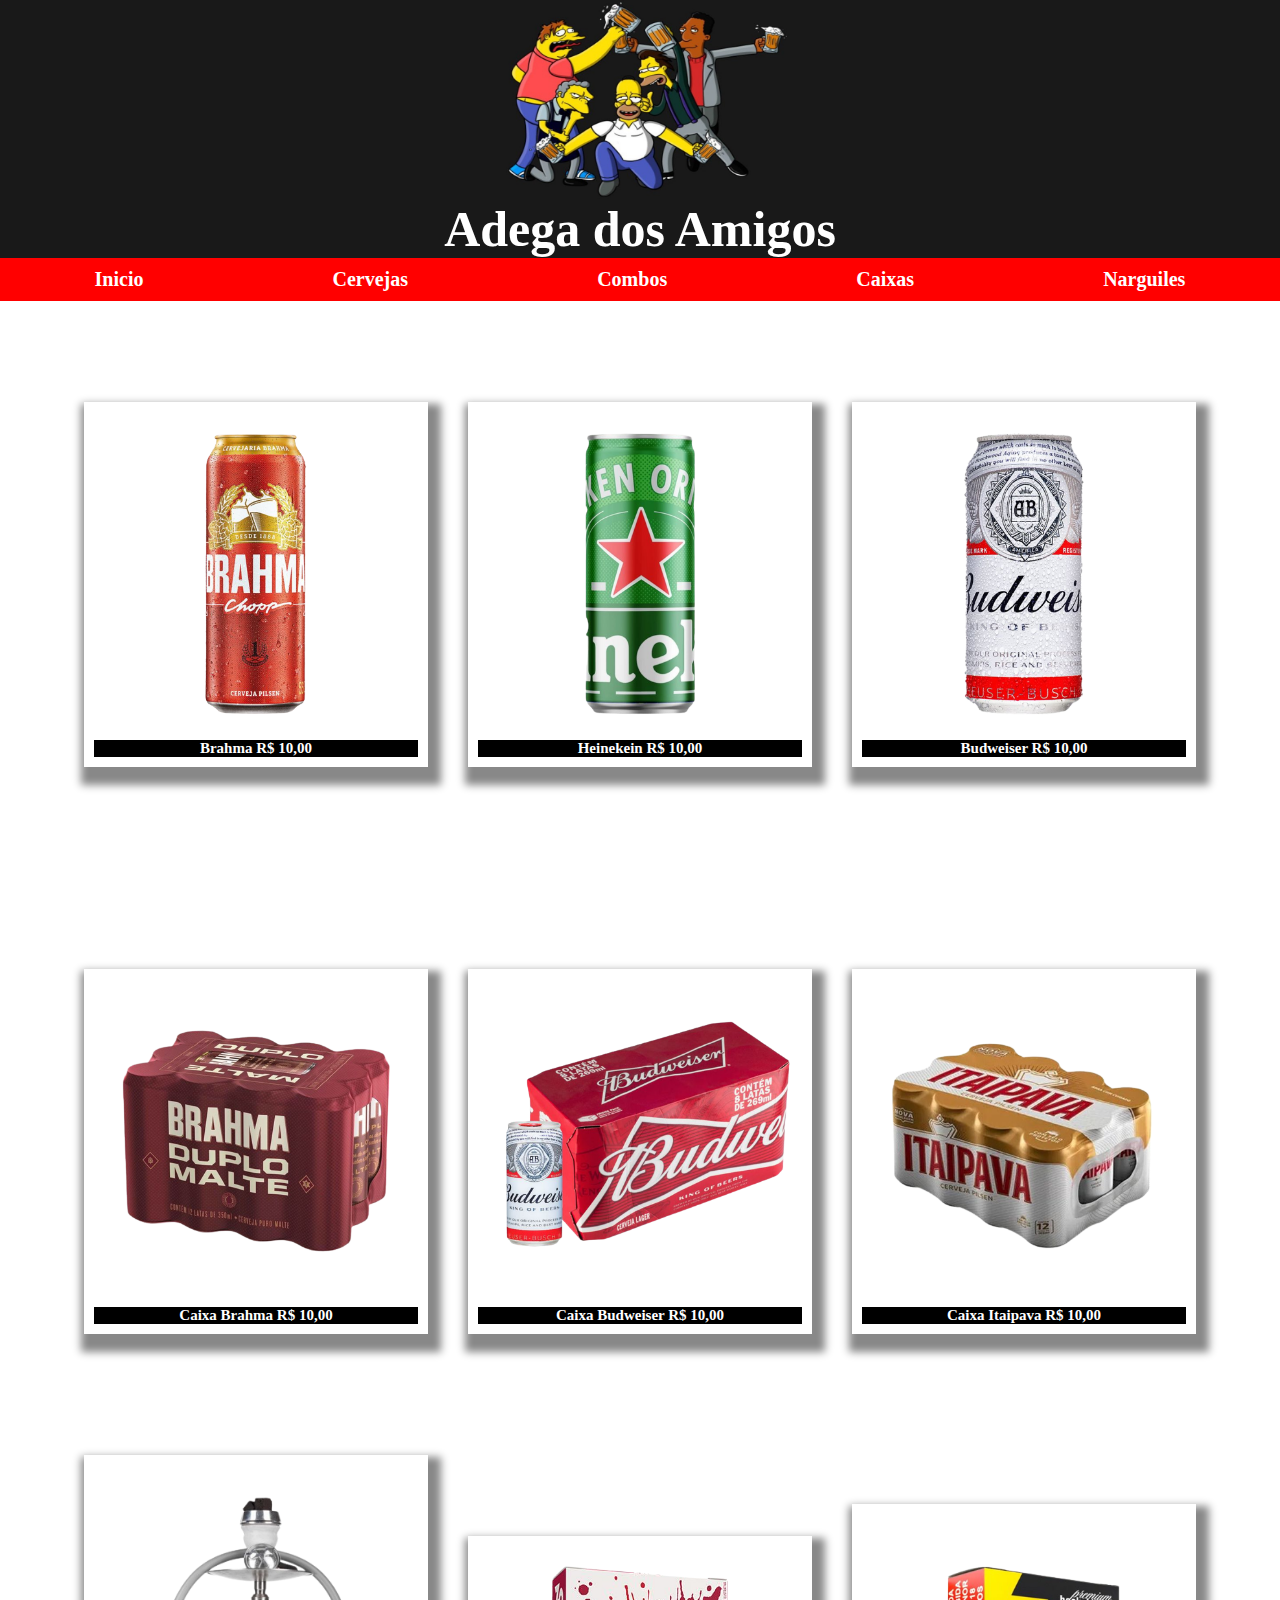
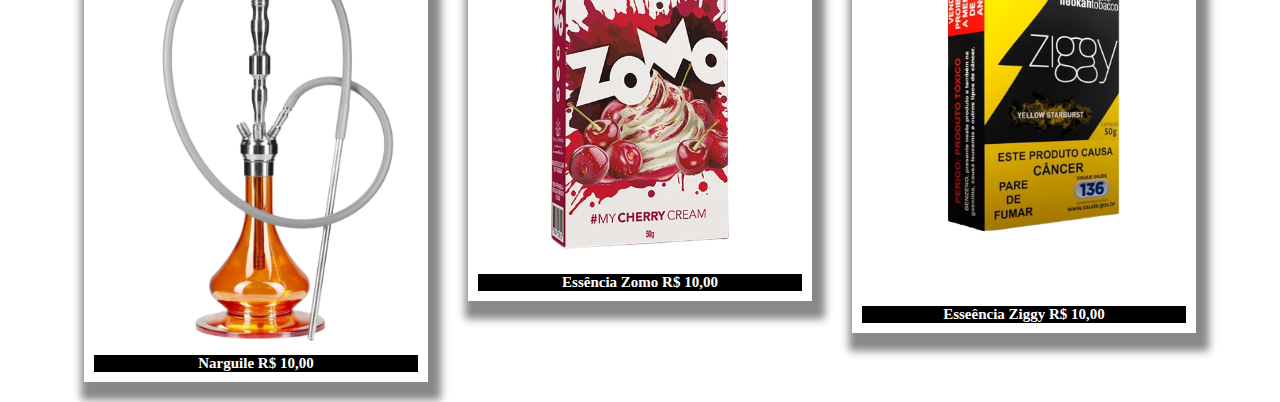
<file: index.html>
<!DOCTYPE html>
<html lang="pt-BR">
<head>
    <meta charset="UTF-8">
    <meta name="viewport" content="width=device-width, initial-scale=1.0">
    <link rel="stylesheet" href="style/style.css">
    <title>Adega dos Amigos</title>
</head>
<body>
    
    <header>
        <div id="menu">
            <div id="logo">
                <img src="img/logo.jpeg" alt="">
            </div>
            <p>Adega dos Amigos</p>
            <nav id="nav-menu">
                <ul id="ul-menu">
                    <li>
                        <a href="index.html">Inicio</a>
                    </li>
                    <li>
                        <a href="pages/cervejas.html">Cervejas</a>
                    </li>
                    <li>
                        <a href="pages/combos.html">Combos</a>
                    </li>
                    <li>
                        <a href="pages/caixas.html">Caixas</a>
                    </li>
                    <li>
                        <a href="pages/whiskys.html">Narguiles</a>
                    </li>
                </ul>
            </nav>
        </div>
    </header>

    <main>
        <div class="pai-box">
            <div class="box um"> <a href=""> <img src="img/Cerveja_Brahma-.png" alt=""> <p> Brahma R$ 10,00</p> </a> </div>
            <div class="box dois"> <a href=""> <img src="img/Cerveja_heineken.png" alt=""> <p>Heinekein R$ 10,00</p> </a> </div>
            <div class="box tres"> <a href=""> <img src="img/Latinha_de_Cerveja_Budweiser.png" alt=""> <p>Budweiser R$ 10,00</p> </a> </div>
            <div class="box quatro"> <a href=""> <img src="img/Caixa_de_Cerveja_Brahma_Duplo_Malte_PNG_Transparente_Sem_Fundo-removebg-preview.png" alt=""> <p>Caixa Brahma R$ 10,00</p> </a> </div>
            <div class="box cinco"> <a href=""> <img src="img/CERVEJA_BUDWEISER_LATA_269ML__DE__R__3_39_POR__R__2_26__Visite_https___goo_gl_FWEuQE-removebg-preview.png" alt=""> <p>Caixa Budweiser R$ 10,00</p> </a> </div>
            <div class="box seis"> <a href=""> <img src="img/Cerveja_Itaipava_350ml_-_Pack_com_12_unidades__só_R_0_99_lata____superpromo-removebg-preview.png" alt=""> <p>Caixa Itaipava R$ 10,00</p> </a> </div>
            <div class="box sete"> <a href=""> <img src="img/Cachimbo_de_água_moderno_isolado_no_branco___Foto_Premium-removebg-preview.png" alt=""> <p>Narguile R$ 10,00</p> </a> </div>
            <div class="box oito"> <a href=""> <img src="img/Essência_Zomo_Cherry_Cream___Paraguay___Zomo_Official-removebg-preview.png" alt=""> <p>Essência Zomo R$ 10,00</p> </a> </div>
            <div class="box nove"> <a href=""> <img src="img/download-removebg-preview.png" alt=""> <p>Esseência Ziggy R$ 10,00</p> </a> </div>
        </div>
    </main>

</body>
</html>
</file>
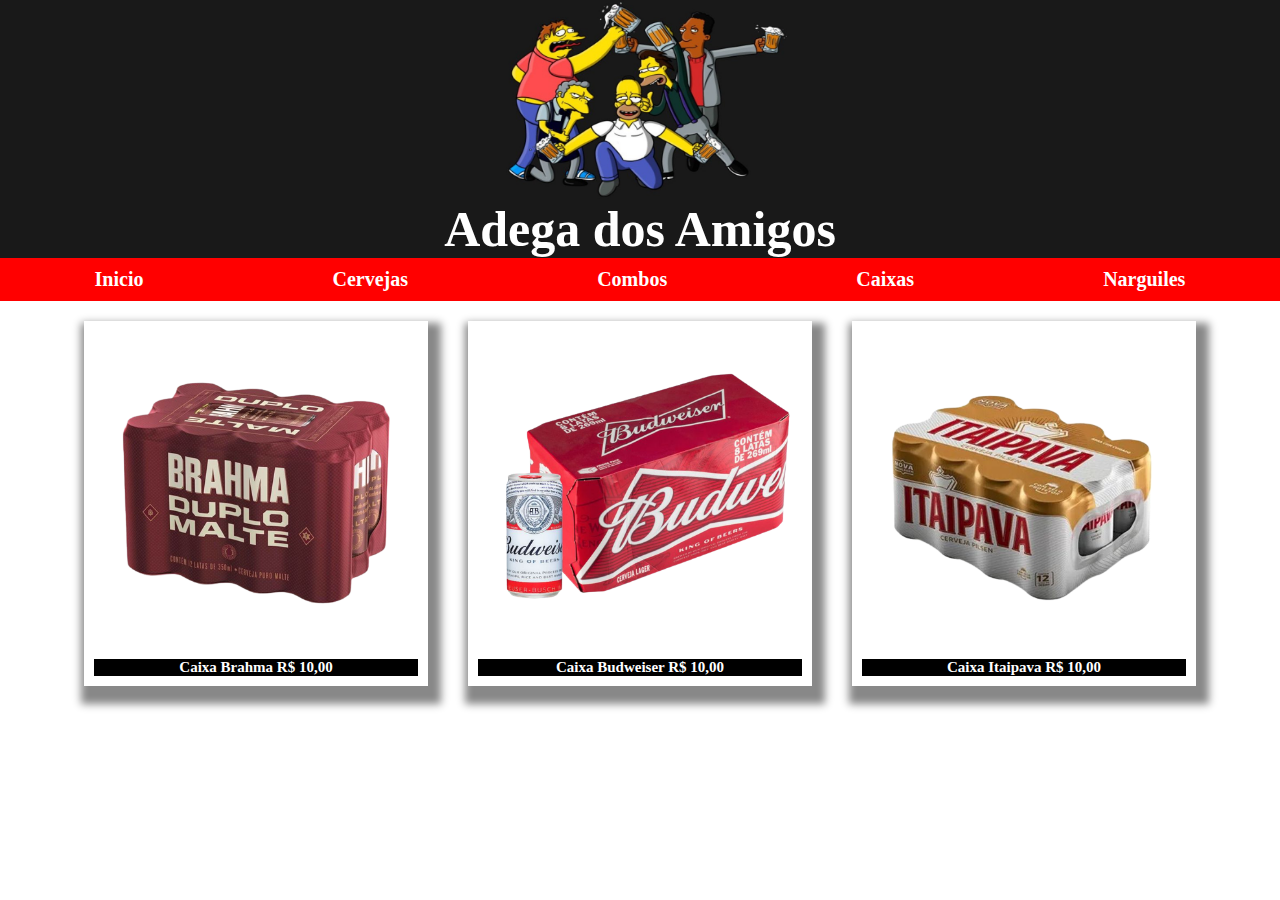
<file: pages/caixas.html>
<!DOCTYPE html>
<html lang="pt-BR">
<head>
    <meta charset="UTF-8">
    <meta name="viewport" content="width=device-width, initial-scale=1.0">
    <link rel="stylesheet" href="../style/caixas.css">
    <title>Adega dos Amigos</title>
</head>
<body>
    
    <header>
        <div id="menu">
            <div id="logo">
                <img src="../img/logo.jpeg" alt="">
            </div>
            <p>Adega dos Amigos</p>
            <nav id="nav-menu">
                <ul id="ul-menu">
                    <li>
                        <a href="../index.html">Inicio</a>
                    </li>
                    <li>
                        <a href="cervejas.html">Cervejas</a>
                    </li>
                    <li>
                        <a href="combos.html">Combos</a>
                    </li>
                    <li>
                        <a href="caixas.html">Caixas</a>
                    </li>
                    <li>
                        <a href="narguiles.html">Narguiles</a>
                    </li>
                </ul>
            </nav>
        </div>
    </header>

    <main>
        <div class="pai-box">
            <div class="box quatro"> <a href=""> <img src="../img/Caixa_de_Cerveja_Brahma_Duplo_Malte_PNG_Transparente_Sem_Fundo-removebg-preview.png" alt=""> <p>Caixa Brahma R$ 10,00</p> </a> </div>
            <div class="box cinco"> <a href=""> <img src="../img/CERVEJA_BUDWEISER_LATA_269ML__DE__R__3_39_POR__R__2_26__Visite_https___goo_gl_FWEuQE-removebg-preview.png" alt=""> <p>Caixa Budweiser R$ 10,00</p> </a> </div>
            <div class="box seis"> <a href=""> <img src="../img/Cerveja_Itaipava_350ml_-_Pack_com_12_unidades__só_R_0_99_lata____superpromo-removebg-preview.png" alt=""> <p>Caixa Itaipava R$ 10,00</p> </a> </div>
        </div>
    </main>

</body>
</html>
</file>
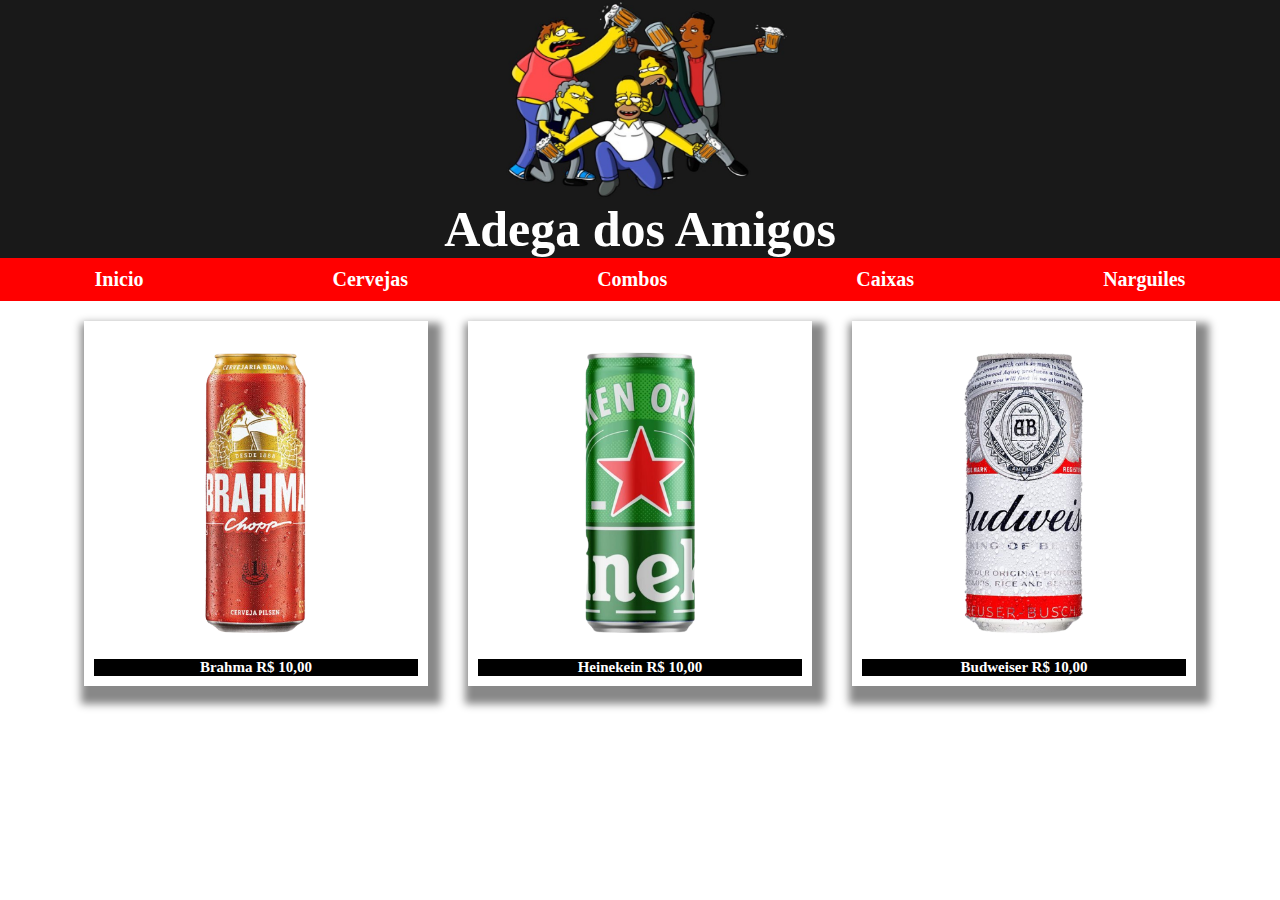
<file: pages/cervejas.html>
<!DOCTYPE html>
<html lang="pt-BR">
<head>
    <meta charset="UTF-8">
    <meta name="viewport" content="width=device-width, initial-scale=1.0">
    <link rel="stylesheet" href="../style/cervejas.css">
    <title>Adega dos Amigos</title>
</head>
<body>
    
    <header>
        <div id="menu">
            <div id="logo">
                <img src="../img/logo.jpeg" alt="">
            </div>
            <p>Adega dos Amigos</p>
            <nav id="nav-menu">
                <ul id="ul-menu">
                    <li>
                        <a href="../index.html">Inicio</a>
                    </li>
                    <li>
                        <a href="cervejas.html">Cervejas</a>
                    </li>
                    <li>
                        <a href="combos.html">Combos</a>
                    </li>
                    <li>
                        <a href="caixas.html">Caixas</a>
                    </li>
                    <li>
                        <a href="narguiles.html">Narguiles</a>
                    </li>
                </ul>
            </nav>
        </div>
    </header>

    <main>
        <div class="pai-box">
            <div class="box um"> <a href=""> <img src="../img/Cerveja_Brahma-.png" alt=""> <p> Brahma R$ 10,00</p> </a> </div>
            <div class="box dois"> <a href=""> <img src="../img/Cerveja_heineken.png" alt=""> <p>Heinekein R$ 10,00</p> </a> </div>
            <div class="box tres"> <a href=""> <img src="../img/Latinha_de_Cerveja_Budweiser.png" alt=""> <p>Budweiser R$ 10,00</p> </a> </div>
        </div>
    </main>

</body>
</html>
</file>
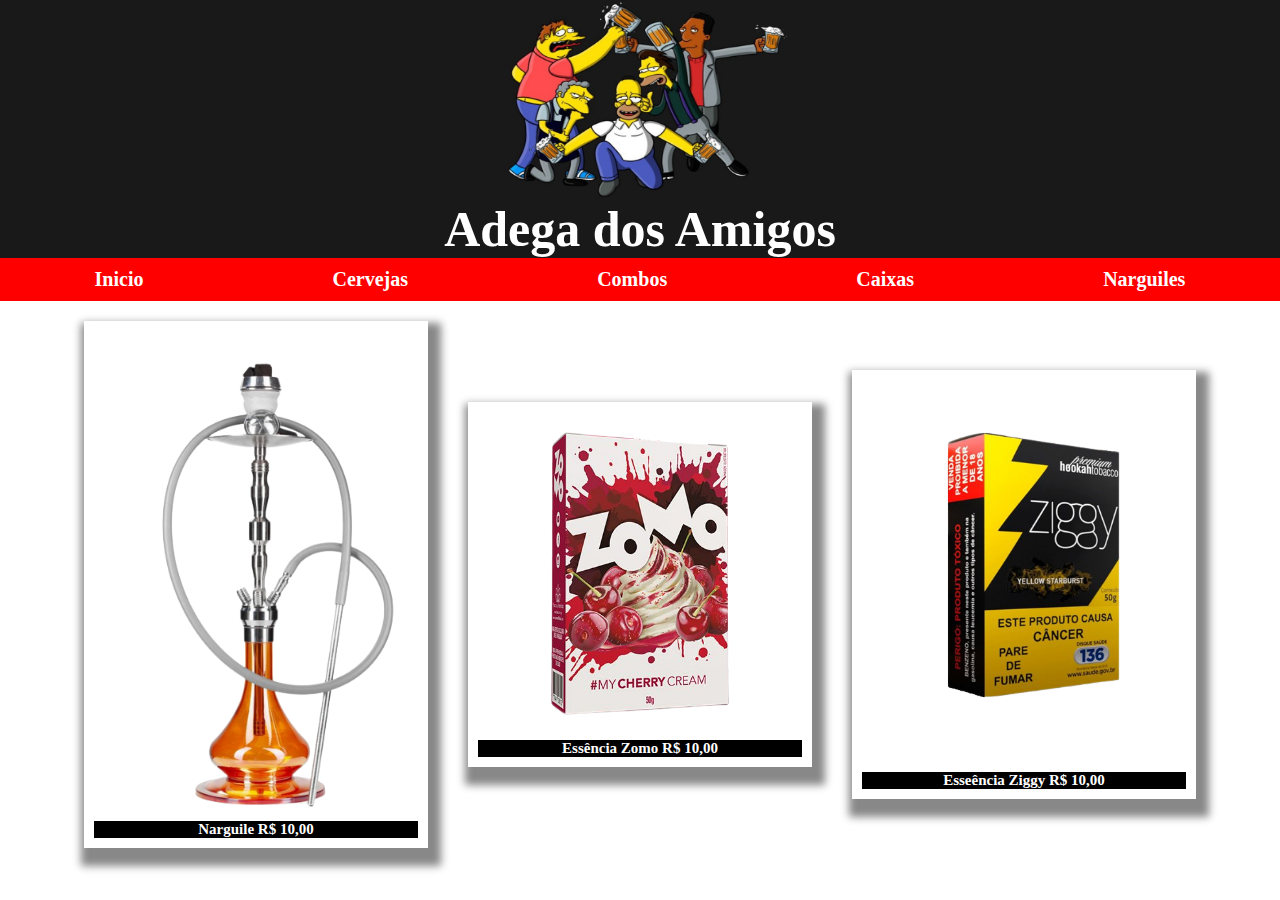
<file: pages/narguiles.html>
<!DOCTYPE html>
<html lang="pt-BR">
<head>
    <meta charset="UTF-8">
    <meta name="viewport" content="width=device-width, initial-scale=1.0">
    <link rel="stylesheet" href="../style/narguiles.css">
    <title>Adega dos Amigos</title>
</head>
<body>
    
    <header>
        <div id="menu">
            <div id="logo">
                <img src="../img/logo.jpeg" alt="">
            </div>
            <p>Adega dos Amigos</p>
            <nav id="nav-menu">
                <ul id="ul-menu">
                    <li>
                        <a href="../index.html">Inicio</a>
                    </li>
                    <li>
                        <a href="cervejas.html">Cervejas</a>
                    </li>
                    <li>
                        <a href="combos.html">Combos</a>
                    </li>
                    <li>
                        <a href="caixas.html">Caixas</a>
                    </li>
                    <li>
                        <a href="narguiles.html">Narguiles</a>
                    </li>
                </ul>
            </nav>
        </div>
    </header>

    <main>
        <div class="pai-box">
            <div class="box sete"> <a href=""> <img src="../img/Cachimbo_de_água_moderno_isolado_no_branco___Foto_Premium-removebg-preview.png" alt=""> <p>Narguile R$ 10,00</p> </a> </div>
            <div class="box oito"> <a href=""> <img src="../img/Essência_Zomo_Cherry_Cream___Paraguay___Zomo_Official-removebg-preview.png" alt=""> <p>Essência Zomo R$ 10,00</p> </a> </div>
            <div class="box nove"> <a href=""> <img src="../img/download-removebg-preview.png" alt=""> <p>Esseência Ziggy R$ 10,00</p> </a> </div>
        </div>
    </main>

</body>
</html>
</file>
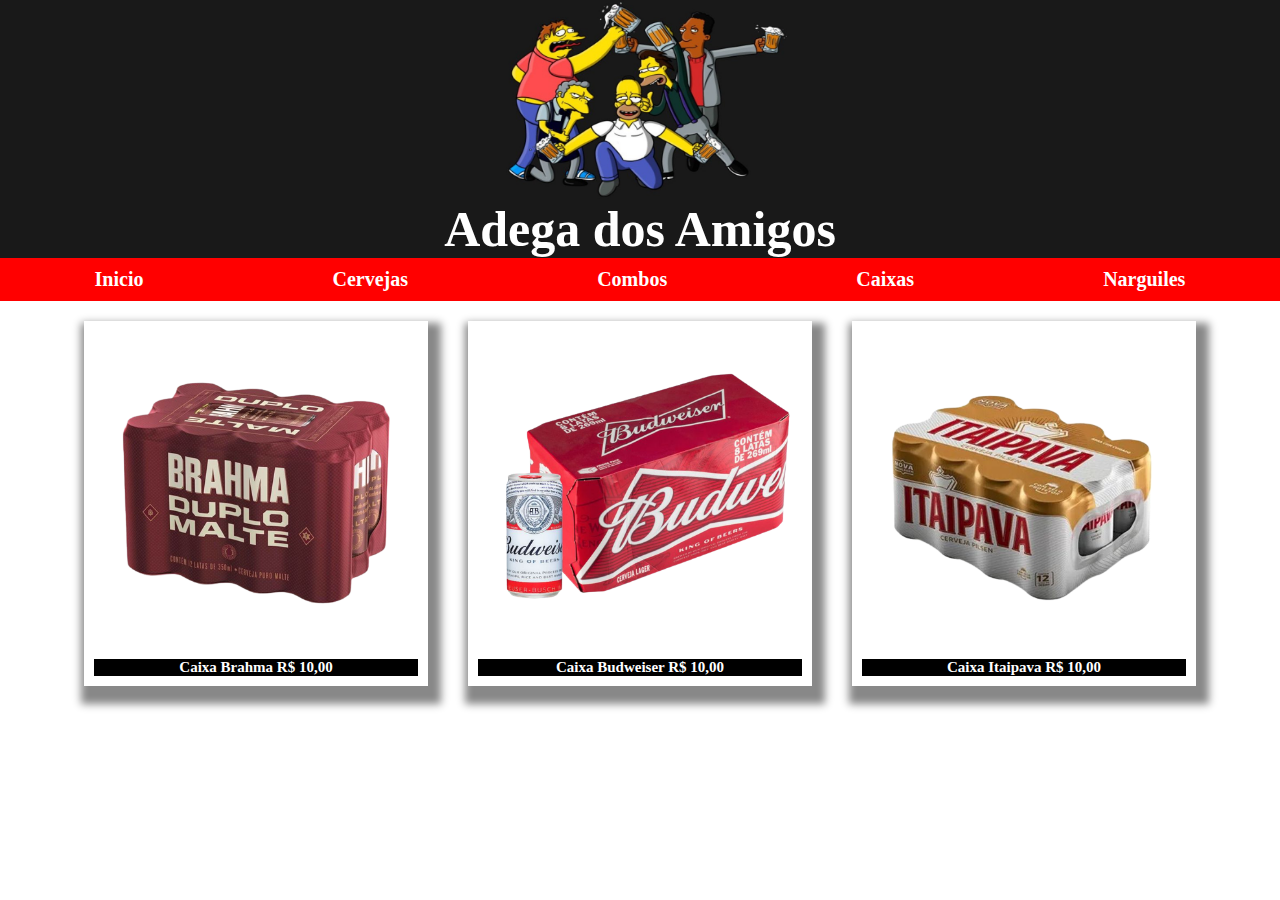
<file: src/pages/caixas.html>
<!DOCTYPE html>
<html lang="pt-BR">
<head>
    <meta charset="UTF-8">
    <meta name="viewport" content="width=device-width, initial-scale=1.0">
    <link rel="stylesheet" href="../style/caixas.css">
    <title>Adega dos Amigos</title>
</head>
<body>
    
    <header>
        <div id="menu">
            <div id="logo">
                <img src="../image/png/logo.jpeg" alt="">
            </div>
            <p>Adega dos Amigos</p>
            <nav id="nav-menu">
                <ul id="ul-menu">
                    <li>
                        <a href="../../index.html">Inicio</a>
                    </li>
                    <li>
                        <a href="cervejas.html">Cervejas</a>
                    </li>
                    <li>
                        <a href="combos.html">Combos</a>
                    </li>
                    <li>
                        <a href="caixas.html">Caixas</a>
                    </li>
                    <li>
                        <a href="narguiles.html">Narguiles</a>
                    </li>
                </ul>
            </nav>
        </div>
    </header>

    <main>
        <div class="pai-box">
            <div class="box quatro"> <a href=""> <img src="../image/png/Caixa_de_Cerveja_Brahma_Duplo_Malte_PNG_Transparente_Sem_Fundo-removebg-preview.png" alt=""> <p>Caixa Brahma R$ 10,00</p> </a> </div>
            <div class="box cinco"> <a href=""> <img src="../image/png/CERVEJA_BUDWEISER_LATA_269ML__DE__R__3_39_POR__R__2_26__Visite_https___goo_gl_FWEuQE-removebg-preview.png" alt=""> <p>Caixa Budweiser R$ 10,00</p> </a> </div>
            <div class="box seis"> <a href=""> <img src="../image/png/Cerveja_Itaipava_350ml_-_Pack_com_12_unidades__só_R_0_99_lata____superpromo-removebg-preview.png" alt=""> <p>Caixa Itaipava R$ 10,00</p> </a> </div>
        </div>
    </main>

</body>
</html>
</file>
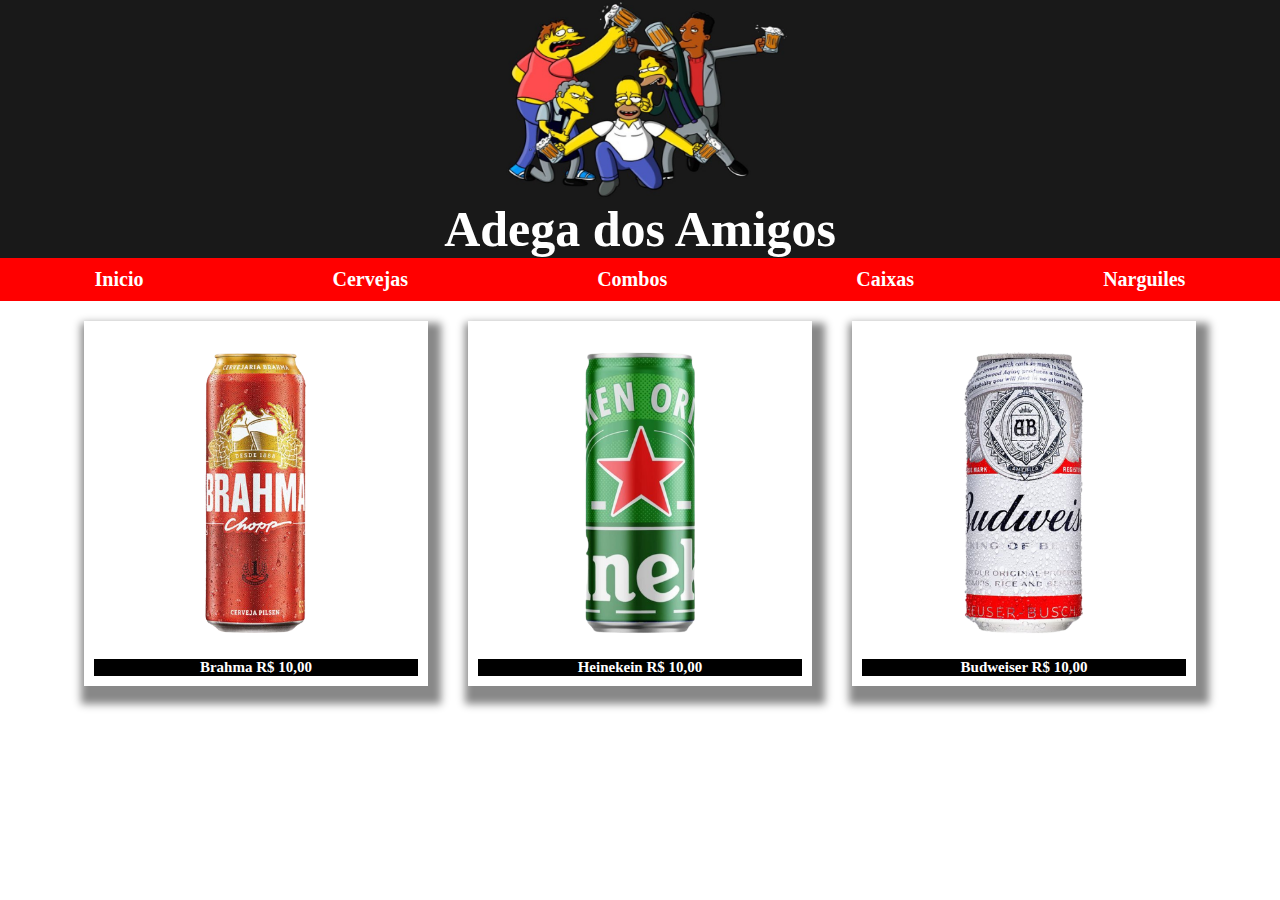
<file: src/pages/cervejas.html>
<!DOCTYPE html>
<html lang="pt-BR">
<head>
    <meta charset="UTF-8">
    <meta name="viewport" content="width=device-width, initial-scale=1.0">
    <link rel="stylesheet" href="../style/cervejas.css">
    <title>Adega dos Amigos</title>
</head>
<body>
    
    <header>
        <div id="menu">
            <div id="logo">
                <img src="../image/png/logo.jpeg" alt="">
            </div>
            <p>Adega dos Amigos</p>
            <nav id="nav-menu">
                <ul id="ul-menu">
                    <li>
                        <a href="../../index.html">Inicio</a>
                    </li>
                    <li>
                        <a href="cervejas.html">Cervejas</a>
                    </li>
                    <li>
                        <a href="combos.html">Combos</a>
                    </li>
                    <li>
                        <a href="caixas.html">Caixas</a>
                    </li>
                    <li>
                        <a href="narguiles.html">Narguiles</a>
                    </li>
                </ul>
            </nav>
        </div>
    </header>

    <main>
        <div class="pai-box">
            <div class="box um"> <a href=""> <img src="../image/png/Cerveja_Brahma-.png" alt=""> <p> Brahma R$ 10,00</p> </a> </div>
            <div class="box dois"> <a href=""> <img src="../image/png/Cerveja_heineken.png" alt=""> <p>Heinekein R$ 10,00</p> </a> </div>
            <div class="box tres"> <a href=""> <img src="../image/png/Latinha_de_Cerveja_Budweiser.png" alt=""> <p>Budweiser R$ 10,00</p> </a> </div>
        </div>
    </main>

</body>
</html>
</file>
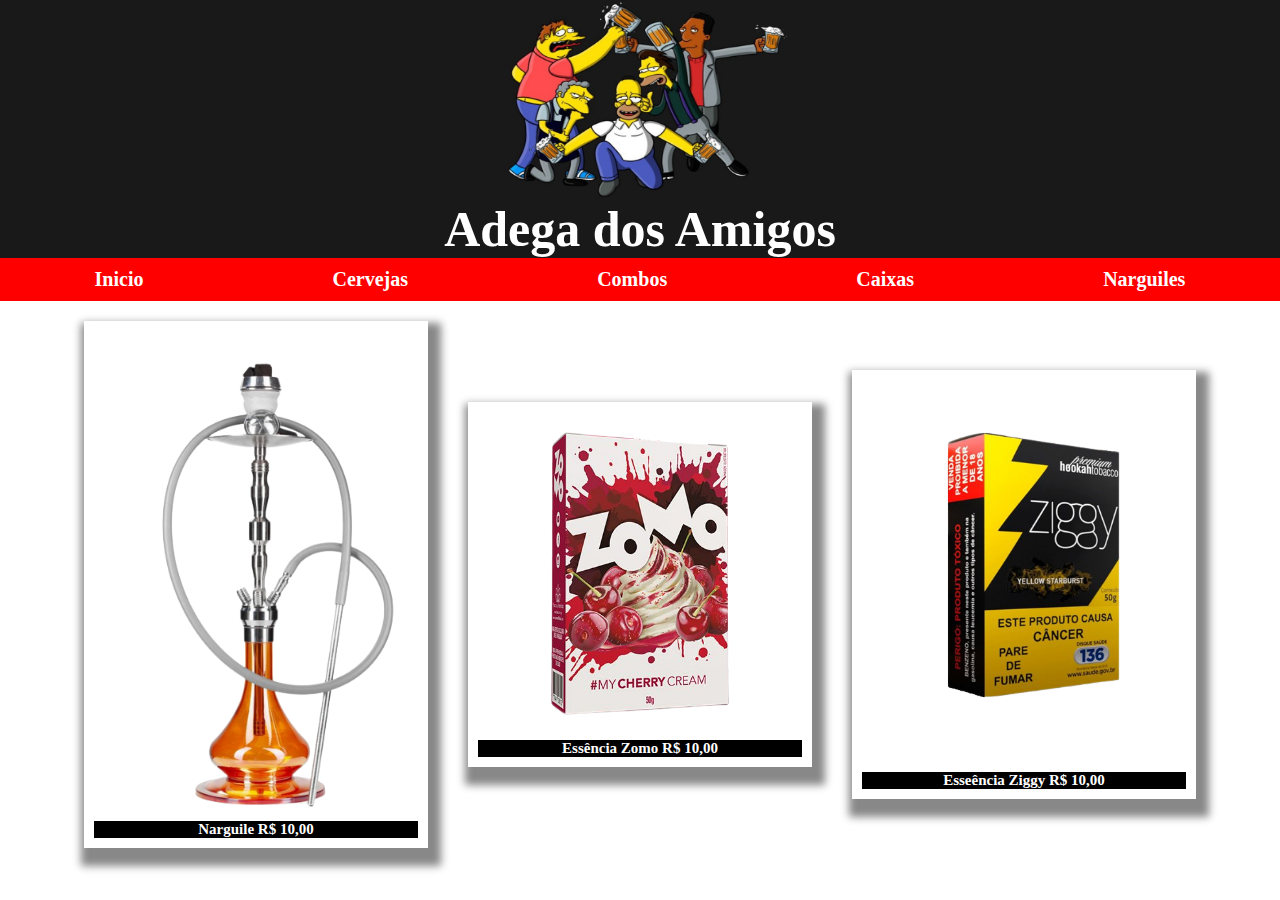
<file: src/pages/narguiles.html>
<!DOCTYPE html>
<html lang="pt-BR">
<head>
    <meta charset="UTF-8">
    <meta name="viewport" content="width=device-width, initial-scale=1.0">
    <link rel="stylesheet" href="../style/narguiles.css">
    <title>Adega dos Amigos</title>
</head>
<body>
    
    <header>
        <div id="menu">
            <div id="logo">
                <img src="../image/png/logo.jpeg" alt="">
            </div>
            <p>Adega dos Amigos</p>
            <nav id="nav-menu">
                <ul id="ul-menu">
                    <li>
                        <a href="../../index.html">Inicio</a>
                    </li>
                    <li>
                        <a href="cervejas.html">Cervejas</a>
                    </li>
                    <li>
                        <a href="combos.html">Combos</a>
                    </li>
                    <li>
                        <a href="caixas.html">Caixas</a>
                    </li>
                    <li>
                        <a href="narguiles.html">Narguiles</a>
                    </li>
                </ul>
            </nav>
        </div>
    </header>

    <main>
        <div class="pai-box">
            <div class="box sete"> <a href=""> <img src="../image/png/Cachimbo_de_água_moderno_isolado_no_branco___Foto_Premium-removebg-preview.png" alt=""> <p>Narguile R$ 10,00</p> </a> </div>
            <div class="box oito"> <a href=""> <img src="../image/png/Essência_Zomo_Cherry_Cream___Paraguay___Zomo_Official-removebg-preview.png" alt=""> <p>Essência Zomo R$ 10,00</p> </a> </div>
            <div class="box nove"> <a href=""> <img src="../image/png/download-removebg-preview.png" alt=""> <p>Esseência Ziggy R$ 10,00</p> </a> </div>
        </div>
    </main>

</body>
</html>
</file>
<file: style/style.css>
* {
    margin: 0;
    padding: 0;
}

#menu p {
    text-align: center;
    background-color: #191919;
    color: white;
    font-size: 50px;
    font-weight: 900;
}

#logo{
    background-color: #191919;
    display: flex;
    justify-content: center;
    align-items: center;
}

#logo img {
    width: 300px;
    height: 200px;
}

#nav-menu {
    background-color: red;
}

#ul-menu {
    display: flex;
    justify-content: space-around;
    align-items: center;
    text-align: center;
    font-size: 20px;
    list-style: none;
    padding: 10px 0;
}

#ul-menu a {
    text-decoration: none;
    color: white;
    font-weight: 900;

}

#ul-menu a:hover {
    transition: 1s;
    color: black;
}

.pai-box {
    width: 90%;
    margin: auto;
    display: grid;
    justify-content: center;
    align-items: center;
    grid-template-columns: 1fr 1fr 1fr ;
    grid-template-rows:  1fr 1fr 1fr;
    grid-template-areas: 
    "one two three"
    "four five six"
    "seven eight nine";
}

.box {
    display: grid;
    padding: 10px;
    margin: 20px;
    box-shadow: 5px 10px 8px 8px #888888;
    justify-content: center;
}

.box img{
    width: 100%;
}

.box p{
    display: flex;
    justify-content: center;
    background-color: black;
    color: white;
    font-size: 15px;
    font-weight: 900;
}

.box a{
    text-decoration: none;
    color: black;
    font-weight: 900;
}

.box:hover{
    transition: 1s;
    background-color: black;
}

.um {
    grid-area: one;
}

.dois {
    grid-area: two;
}

.tres{
    grid-area: three;
}

.quatro{
    grid-area: four;
}

.cinco{
    grid-area: five;
}

.seis{
    grid-area: six;
}

.sete{    
    grid-area: seven;
}

.oito {
    grid-area: eight;
}

.nove{
    grid-area: nine;
}
</file>
<file: style/caixas.css>
* {
    margin: 0;
    padding: 0;
}

#menu p {
    text-align: center;
    background-color: #191919;
    color: white;
    font-size: 50px;
    font-weight: 900;
}

#logo{
    background-color: #191919;
    display: flex;
    justify-content: center;
    align-items: center;
}

#logo img {
    width: 300px;
    height: 200px;
}

#nav-menu {
    background-color: red;
}

#ul-menu {
    display: flex;
    justify-content: space-around;
    align-items: center;
    text-align: center;
    font-size: 20px;
    list-style: none;
    padding: 10px 0;
}

#ul-menu a {
    text-decoration: none;
    color: white;
    font-weight: 900;

}

#ul-menu a:hover {
    transition: 1s;
    color: black;
}

.pai-box {
    width: 90%;
    margin: auto;
    display: grid;
    justify-content: center;
    align-items: center;
    grid-template-columns: 1fr 1fr 1fr ;
    grid-template-rows:  1fr;
    grid-template-areas: 
    "four five six";
}

.box {
    display: grid;
    padding: 10px;
    margin: 20px;
    box-shadow: 5px 10px 8px 8px #888888;
    justify-content: center;
}

.box img{
    width: 100%;
}

.box p{
    display: flex;
    justify-content: center;
    background-color: black;
    color: white;
    font-size: 15px;
    font-weight: 900;
}

.box a{
    text-decoration: none;
    color: black;
    font-weight: 900;
}

.box:hover{
    transition: 1s;
    background-color: black;
}

.quatro{
    grid-area: four;
}

.cinco{
    grid-area: five;
}

.seis{
    grid-area: six;
}
</file>
<file: style/cervejas.css>
* {
    margin: 0;
    padding: 0;
}

#menu p {
    text-align: center;
    background-color: #191919;
    color: white;
    font-size: 50px;
    font-weight: 900;
}

#logo{
    background-color: #191919;
    display: flex;
    justify-content: center;
    align-items: center;
}

#logo img {
    width: 300px;
    height: 200px;
}

#nav-menu {
    background-color: red;
}

#ul-menu {
    display: flex;
    justify-content: space-around;
    align-items: center;
    text-align: center;
    font-size: 20px;
    list-style: none;
    padding: 10px 0;
}

#ul-menu a {
    text-decoration: none;
    color: white;
    font-weight: 900;

}

#ul-menu a:hover {
    transition: 1s;
    color: black;
}

.pai-box {
    width: 90%;
    margin: auto;
    display: grid;
    justify-content: center;
    align-items: center;
    grid-template-columns: 1fr 1fr 1fr ;
    grid-template-rows:  1fr;
    grid-template-areas: 
    "one two three";
}

.box {
    display: grid;
    padding: 10px;
    margin: 20px;
    box-shadow: 5px 10px 8px 8px #888888;
    justify-content: center;
}

.box img{
    width: 100%;
}

.box p{
    display: flex;
    justify-content: center;
    background-color: black;
    color: white;
    font-size: 15px;
    font-weight: 900;
}

.box a{
    text-decoration: none;
    color: black;
    font-weight: 900;
}

.box:hover{
    transition: 1s;
    background-color: black;
}

.um {
    grid-area: one;
}

.dois {
    grid-area: two;
}

.tres{
    grid-area: three;
}
</file>
<file: style/narguiles.css>
* {
    margin: 0;
    padding: 0;
}

#menu p {
    text-align: center;
    background-color: #191919;
    color: white;
    font-size: 50px;
    font-weight: 900;
}

#logo{
    background-color: #191919;
    display: flex;
    justify-content: center;
    align-items: center;
}

#logo img {
    width: 300px;
    height: 200px;
}

#nav-menu {
    background-color: red;
}

#ul-menu {
    display: flex;
    justify-content: space-around;
    align-items: center;
    text-align: center;
    font-size: 20px;
    list-style: none;
    padding: 10px 0;
}

#ul-menu a {
    text-decoration: none;
    color: white;
    font-weight: 900;

}

#ul-menu a:hover {
    transition: 1s;
    color: black;
}

.pai-box {
    width: 90%;
    margin: auto;
    display: grid;
    justify-content: center;
    align-items: center;
    grid-template-columns: 1fr 1fr 1fr ;
    grid-template-rows:  1fr;
    grid-template-areas: 
    "seven eight nine";
}

.box {
    display: grid;
    padding: 10px;
    margin: 20px;
    box-shadow: 5px 10px 8px 8px #888888;
    justify-content: center;
}

.box img{
    width: 100%;
}

.box p{
    display: flex;
    justify-content: center;
    background-color: black;
    color: white;
    font-size: 15px;
    font-weight: 900;
}

.box a{
    text-decoration: none;
    color: black;
    font-weight: 900;
}

.box:hover{
    transition: 1s;
    background-color: black;
}

.sete{    
    grid-area: seven;
}

.oito {
    grid-area: eight;
}

.nove{
    grid-area: nine;
}
</file>
<file: src/style/caixas.css>
* {
    margin: 0;
    padding: 0;
}

#menu p {
    text-align: center;
    background-color: #191919;
    color: white;
    font-size: 50px;
    font-weight: 900;
}

#logo{
    background-color: #191919;
    display: flex;
    justify-content: center;
    align-items: center;
}

#logo img {
    width: 300px;
    height: 200px;
}

#nav-menu {
    background-color: red;
}

#ul-menu {
    display: flex;
    justify-content: space-around;
    align-items: center;
    text-align: center;
    font-size: 20px;
    list-style: none;
    padding: 10px 0;
}

#ul-menu a {
    text-decoration: none;
    color: white;
    font-weight: 900;

}

#ul-menu a:hover {
    transition: 1s;
    color: black;
}

.pai-box {
    width: 90%;
    margin: auto;
    display: grid;
    justify-content: center;
    align-items: center;
    grid-template-columns: 1fr 1fr 1fr ;
    grid-template-rows:  1fr;
    grid-template-areas: 
    "four five six";
}

.box {
    display: grid;
    padding: 10px;
    margin: 20px;
    box-shadow: 5px 10px 8px 8px #888888;
    justify-content: center;
}

.box img{
    width: 100%;
}

.box p{
    display: flex;
    justify-content: center;
    background-color: black;
    color: white;
    font-size: 15px;
    font-weight: 900;
}

.box a{
    text-decoration: none;
    color: black;
    font-weight: 900;
}

.box:hover{
    transition: 1s;
    background-color: black;
}

.quatro{
    grid-area: four;
}

.cinco{
    grid-area: five;
}

.seis{
    grid-area: six;
}
</file>
<file: src/style/cervejas.css>
* {
    margin: 0;
    padding: 0;
}

#menu p {
    text-align: center;
    background-color: #191919;
    color: white;
    font-size: 50px;
    font-weight: 900;
}

#logo{
    background-color: #191919;
    display: flex;
    justify-content: center;
    align-items: center;
}

#logo img {
    width: 300px;
    height: 200px;
}

#nav-menu {
    background-color: red;
}

#ul-menu {
    display: flex;
    justify-content: space-around;
    align-items: center;
    text-align: center;
    font-size: 20px;
    list-style: none;
    padding: 10px 0;
}

#ul-menu a {
    text-decoration: none;
    color: white;
    font-weight: 900;

}

#ul-menu a:hover {
    transition: 1s;
    color: black;
}

.pai-box {
    width: 90%;
    margin: auto;
    display: grid;
    justify-content: center;
    align-items: center;
    grid-template-columns: 1fr 1fr 1fr ;
    grid-template-rows:  1fr;
    grid-template-areas: 
    "one two three";
}

.box {
    display: grid;
    padding: 10px;
    margin: 20px;
    box-shadow: 5px 10px 8px 8px #888888;
    justify-content: center;
}

.box img{
    width: 100%;
}

.box p{
    display: flex;
    justify-content: center;
    background-color: black;
    color: white;
    font-size: 15px;
    font-weight: 900;
}

.box a{
    text-decoration: none;
    color: black;
    font-weight: 900;
}

.box:hover{
    transition: 1s;
    background-color: black;
}

.um {
    grid-area: one;
}

.dois {
    grid-area: two;
}

.tres{
    grid-area: three;
}
</file>
<file: src/style/narguiles.css>
* {
    margin: 0;
    padding: 0;
}

#menu p {
    text-align: center;
    background-color: #191919;
    color: white;
    font-size: 50px;
    font-weight: 900;
}

#logo{
    background-color: #191919;
    display: flex;
    justify-content: center;
    align-items: center;
}

#logo img {
    width: 300px;
    height: 200px;
}

#nav-menu {
    background-color: red;
}

#ul-menu {
    display: flex;
    justify-content: space-around;
    align-items: center;
    text-align: center;
    font-size: 20px;
    list-style: none;
    padding: 10px 0;
}

#ul-menu a {
    text-decoration: none;
    color: white;
    font-weight: 900;

}

#ul-menu a:hover {
    transition: 1s;
    color: black;
}

.pai-box {
    width: 90%;
    margin: auto;
    display: grid;
    justify-content: center;
    align-items: center;
    grid-template-columns: 1fr 1fr 1fr ;
    grid-template-rows:  1fr;
    grid-template-areas: 
    "seven eight nine";
}

.box {
    display: grid;
    padding: 10px;
    margin: 20px;
    box-shadow: 5px 10px 8px 8px #888888;
    justify-content: center;
}

.box img{
    width: 100%;
}

.box p{
    display: flex;
    justify-content: center;
    background-color: black;
    color: white;
    font-size: 15px;
    font-weight: 900;
}

.box a{
    text-decoration: none;
    color: black;
    font-weight: 900;
}

.box:hover{
    transition: 1s;
    background-color: black;
}

.sete{    
    grid-area: seven;
}

.oito {
    grid-area: eight;
}

.nove{
    grid-area: nine;
}
</file>
